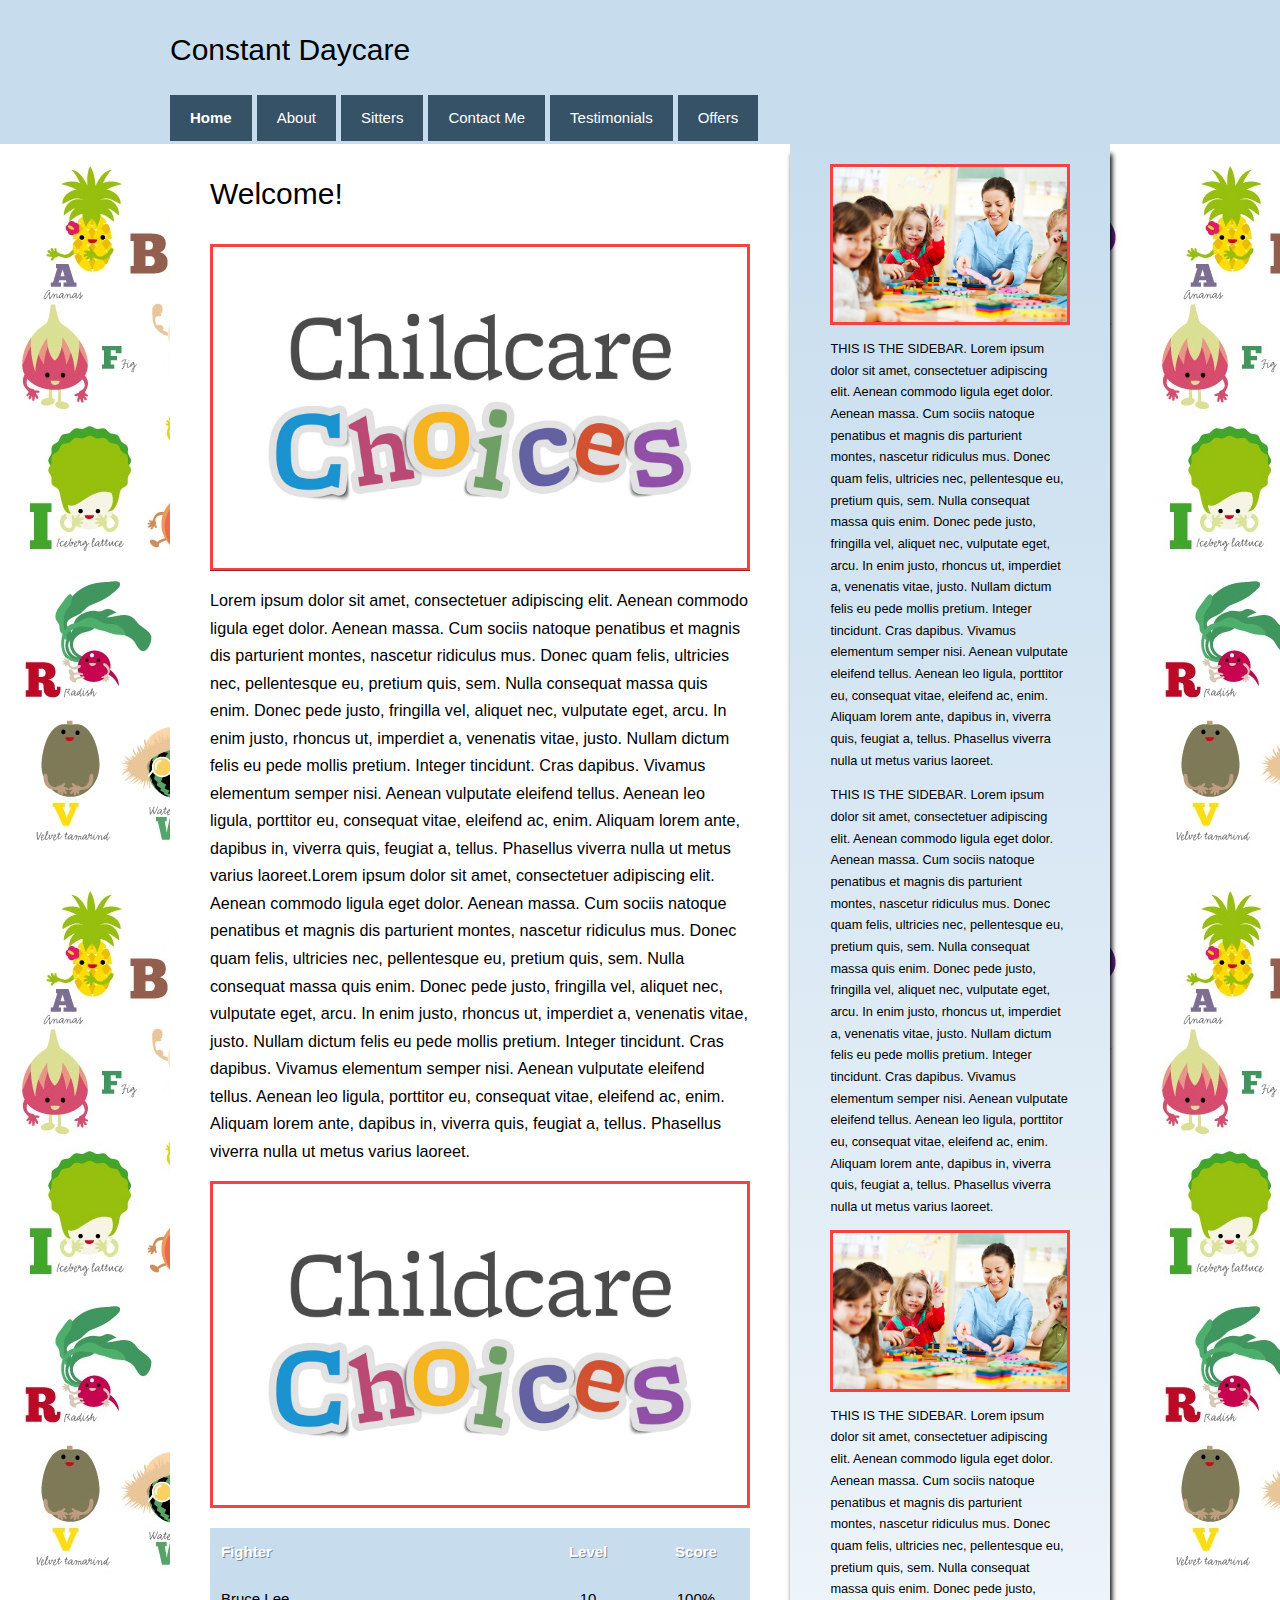
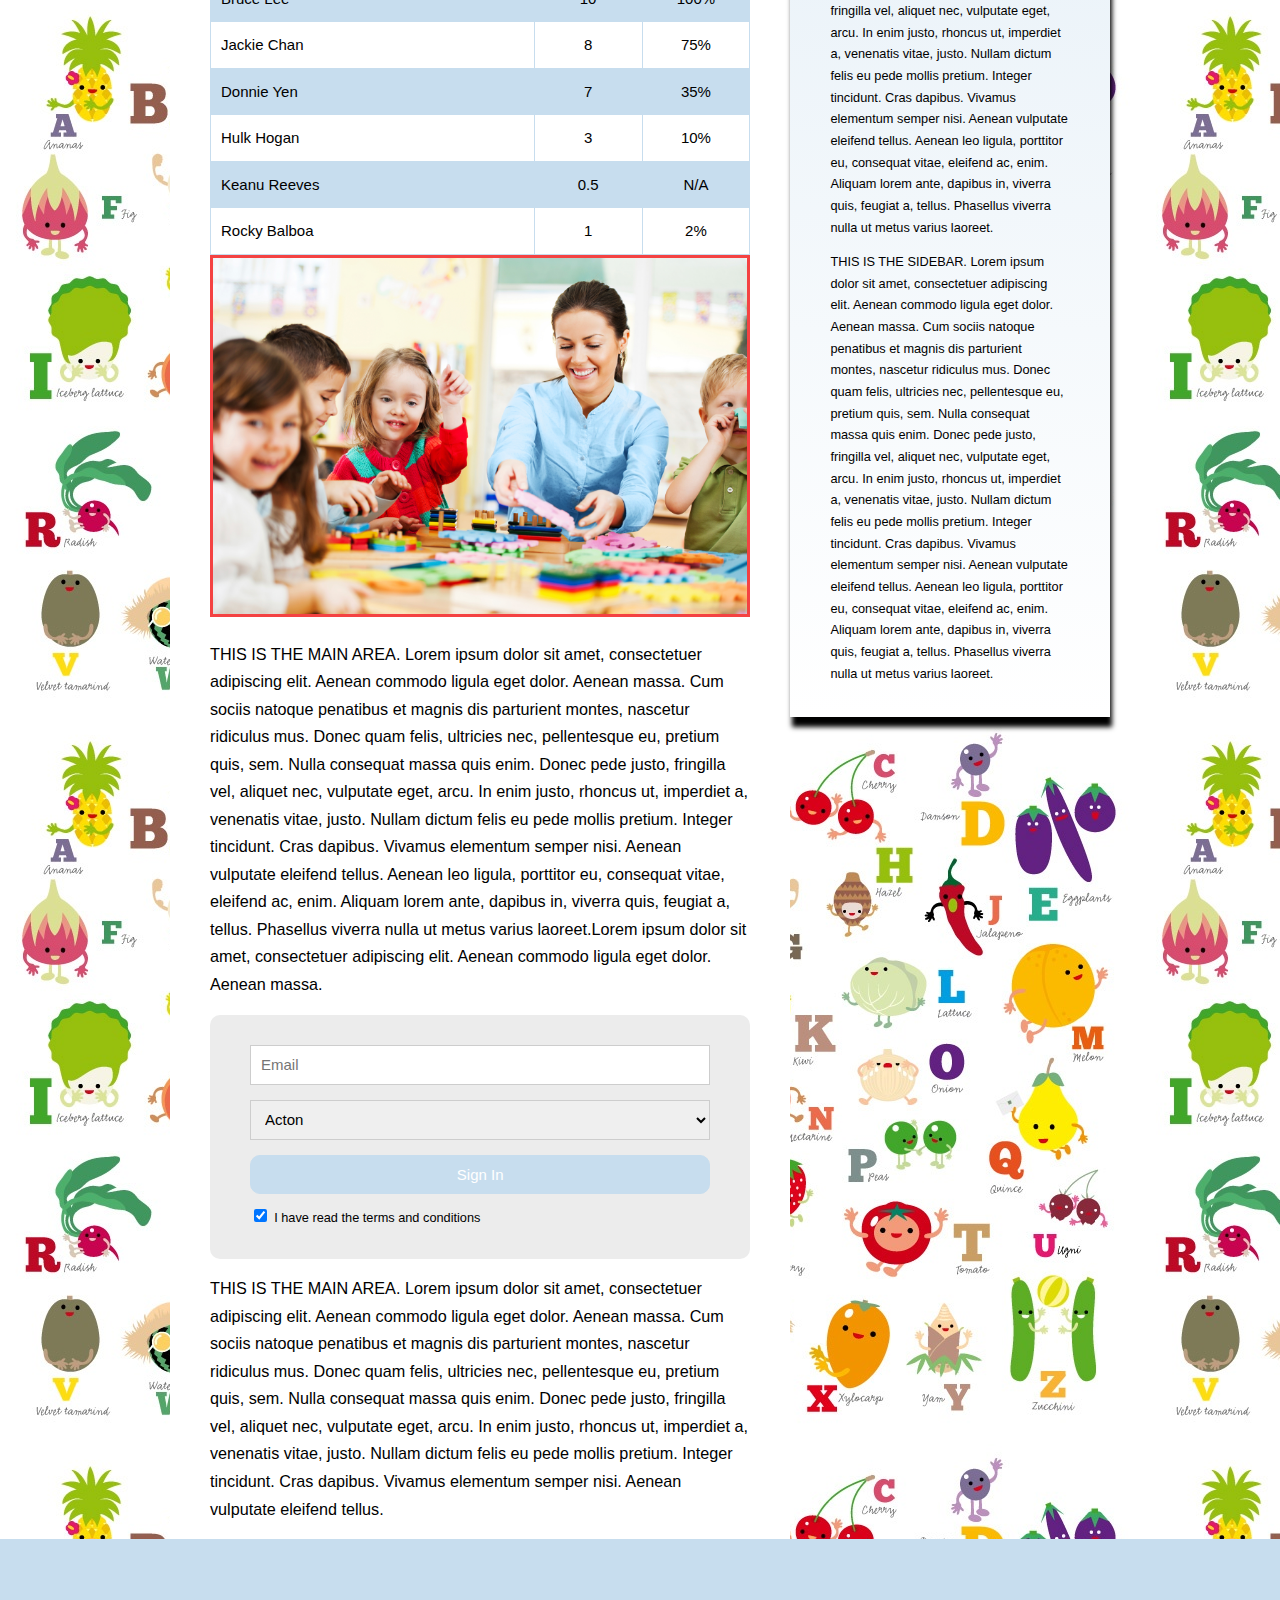
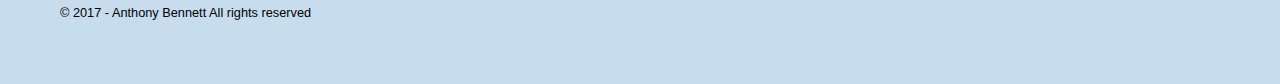
<file: CONSTANT/index.html>
<!DOCTYPE html>
<html>
<head>
	<meta charset="utf-8">
	<title>Constant Daycare</title>
	<meta name="viewport" content="width=device-width, initial-scale=1">
	<link rel="stylesheet" type="text/css" href="style.css">
</head>
<body>
	<header>
		<div class="container">
		    <h1>Constant Daycare</h1>
		    <nav class="site-nav">
		    	<ul class="group">
		    		<li class="active"><a href="index.html">Home</a></li>
		    		<li><a href="about.html">About</a></li>
		    		<li><a href="sitters.html">Sitters</a></li>
		    		<li><a href="contact.html">Contact Me</a></li>
		    		<li><a href="test.html">Testimonials</a></li>
		    		<li><a href="offers.html">Offers</a></li>
		    	</ul>
		    </nav>
		</div>
	</header>
	<div class="content-area group section">
		<div class="container">
				<div class="main-area">
					<h2>Welcome!</h2>
				    <div class="image-banner">
					    <img src="images/childcare3.jpg">
					    <div class="banner-description">
						    <p>This is a test piece of text to put over the image, great fun huh lol. Can't lie about it I am learning alot from this now.</p>
					    </div>
				    </div>
				    <p>Lorem ipsum dolor sit amet, consectetuer adipiscing elit. Aenean commodo ligula eget dolor. Aenean massa. Cum sociis natoque penatibus et magnis dis parturient montes, nascetur ridiculus mus. Donec quam felis, ultricies nec, pellentesque eu, pretium quis, sem. Nulla consequat massa quis enim. Donec pede justo, fringilla vel, aliquet nec, vulputate eget, arcu. In enim justo, rhoncus ut, imperdiet a, venenatis vitae, justo. Nullam dictum felis eu pede mollis pretium. Integer tincidunt. Cras dapibus. Vivamus elementum semper nisi. Aenean vulputate eleifend tellus. Aenean leo ligula, porttitor eu, consequat vitae, eleifend ac, enim. Aliquam lorem ante, dapibus in, viverra quis, feugiat a, tellus. Phasellus viverra nulla ut metus varius laoreet.Lorem ipsum dolor sit amet, consectetuer adipiscing elit. Aenean commodo ligula eget dolor. Aenean massa. Cum sociis natoque penatibus et magnis dis parturient montes, nascetur ridiculus mus. Donec quam felis, ultricies nec, pellentesque eu, pretium quis, sem. Nulla consequat massa quis enim. Donec pede justo, fringilla vel, aliquet nec, vulputate eget, arcu. In enim justo, rhoncus ut, imperdiet a, venenatis vitae, justo. Nullam dictum felis eu pede mollis pretium. Integer tincidunt. Cras dapibus. Vivamus elementum semper nisi. Aenean vulputate eleifend tellus. Aenean leo ligula, porttitor eu, consequat vitae, eleifend ac, enim. Aliquam lorem ante, dapibus in, viverra quis, feugiat a, tellus. Phasellus viverra nulla ut metus varius laoreet.</p>
				    <div class="image-banner">
					    <img src="images/childcare3.jpg">
					    <div class="banner-description">
						    <p>This is a test piece of text to put over the image, great fun huh lol. Can't lie about it I am learning alot from this now.</p>
					    </div>
				    </div>
					<table>
						<thead>
							<tr>
								<th class="col-fighter">Fighter</th>
								<th class="col-level">Level</th>
								<th class="col-score">Score</th>
							</tr>
						</thead>
						<tbody>
							<tr>
								<td>Bruce Lee</td>
								<td>10</td>
								<td>100%</td>
							</tr>
							<tr>
								<td>Jackie Chan</td>
								<td>8</td>
								<td>75%</td>
							</tr>
							<tr>
								<td>Donnie Yen</td>
								<td>7</td>
								<td>35%</td>
							</tr>
							<tr>
								<td>Hulk Hogan</td>
								<td>3</td>
								<td>10%</td>
							</tr>
							<tr>
								<td>Keanu Reeves</td>
								<td>0.5</td>
								<td>N/A</td>
							</tr>
							<tr>
								<td>Rocky Balboa</td>
								<td>1</td>
								<td>2%</td>
							</tr>
						</tbody>
					</table>
			    	<img src="images/childcare1.jpg">
				    <p>THIS IS THE MAIN AREA. Lorem ipsum dolor sit amet, consectetuer adipiscing elit. Aenean commodo ligula eget dolor. Aenean massa. Cum sociis natoque penatibus et magnis dis parturient montes, nascetur ridiculus mus. Donec quam felis, ultricies nec, pellentesque eu, pretium quis, sem. Nulla consequat massa quis enim. Donec pede justo, fringilla vel, aliquet nec, vulputate eget, arcu. In enim justo, rhoncus ut, imperdiet a, venenatis vitae, justo. Nullam dictum felis eu pede mollis pretium. Integer tincidunt. Cras dapibus. Vivamus elementum semper nisi. Aenean vulputate eleifend tellus. Aenean leo ligula, porttitor eu, consequat vitae, eleifend ac, enim. Aliquam lorem ante, dapibus in, viverra quis, feugiat a, tellus. Phasellus viverra nulla ut metus varius laoreet.Lorem ipsum dolor sit amet, consectetuer adipiscing elit. Aenean commodo ligula eget dolor. Aenean massa.</p>
				    <form>
				    	<label for="email" class="hidden-label">Email</label>
				    	<input type="email" name="email" id="email" placeholder="Email">
				    	<select>
				    		<option>Acton</option>
				    		<option>Enfield</option>
				    		<option>Islington</option>
				    		<option>Hackney</option>
				    	</select>
				    	<input type="submit" value="Sign In">
				    	<label>
				    		<input type="checkbox" name="remember" checked="checked" value="yes">
				    		<span class="checkbox-text">I have read the terms and conditions</span>
				    	</label>
				    </form>
				    <p>THIS IS THE MAIN AREA. Lorem ipsum dolor sit amet, consectetuer adipiscing elit. Aenean commodo ligula eget dolor. Aenean massa. Cum sociis natoque penatibus et magnis dis parturient montes, nascetur ridiculus mus. Donec quam felis, ultricies nec, pellentesque eu, pretium quis, sem. Nulla consequat massa quis enim. Donec pede justo, fringilla vel, aliquet nec, vulputate eget, arcu. In enim justo, rhoncus ut, imperdiet a, venenatis vitae, justo. Nullam dictum felis eu pede mollis pretium. Integer tincidunt. Cras dapibus. Vivamus elementum semper nisi. Aenean vulputate eleifend tellus.</p>
				</div>
				<aside class="sidebar">
				    <div class="image-banner">
					    <img src="images/childcare1.jpg">
				    </div>
				    <p>THIS IS THE SIDEBAR. Lorem ipsum dolor sit amet, consectetuer adipiscing elit. Aenean commodo ligula eget dolor. Aenean massa. Cum sociis natoque penatibus et magnis dis parturient montes, nascetur ridiculus mus. Donec quam felis, ultricies nec, pellentesque eu, pretium quis, sem. Nulla consequat massa quis enim. Donec pede justo, fringilla vel, aliquet nec, vulputate eget, arcu. In enim justo, rhoncus ut, imperdiet a, venenatis vitae, justo. Nullam dictum felis eu pede mollis pretium. Integer tincidunt. Cras dapibus. Vivamus elementum semper nisi. Aenean vulputate eleifend tellus. Aenean leo ligula, porttitor eu, consequat vitae, eleifend ac, enim. Aliquam lorem ante, dapibus in, viverra quis, feugiat a, tellus. Phasellus viverra nulla ut metus varius laoreet.</p>
				    <p>THIS IS THE SIDEBAR. Lorem ipsum dolor sit amet, consectetuer adipiscing elit. Aenean commodo ligula eget dolor. Aenean massa. Cum sociis natoque penatibus et magnis dis parturient montes, nascetur ridiculus mus. Donec quam felis, ultricies nec, pellentesque eu, pretium quis, sem. Nulla consequat massa quis enim. Donec pede justo, fringilla vel, aliquet nec, vulputate eget, arcu. In enim justo, rhoncus ut, imperdiet a, venenatis vitae, justo. Nullam dictum felis eu pede mollis pretium. Integer tincidunt. Cras dapibus. Vivamus elementum semper nisi. Aenean vulputate eleifend tellus. Aenean leo ligula, porttitor eu, consequat vitae, eleifend ac, enim. Aliquam lorem ante, dapibus in, viverra quis, feugiat a, tellus. Phasellus viverra nulla ut metus varius laoreet.</p>
				    <div class="image-banner">
					    <img src="images/childcare1.jpg">
				    </div>
				    <p>THIS IS THE SIDEBAR. Lorem ipsum dolor sit amet, consectetuer adipiscing elit. Aenean commodo ligula eget dolor. Aenean massa. Cum sociis natoque penatibus et magnis dis parturient montes, nascetur ridiculus mus. Donec quam felis, ultricies nec, pellentesque eu, pretium quis, sem. Nulla consequat massa quis enim. Donec pede justo, fringilla vel, aliquet nec, vulputate eget, arcu. In enim justo, rhoncus ut, imperdiet a, venenatis vitae, justo. Nullam dictum felis eu pede mollis pretium. Integer tincidunt. Cras dapibus. Vivamus elementum semper nisi. Aenean vulputate eleifend tellus. Aenean leo ligula, porttitor eu, consequat vitae, eleifend ac, enim. Aliquam lorem ante, dapibus in, viverra quis, feugiat a, tellus. Phasellus viverra nulla ut metus varius laoreet.</p>
				    <p>THIS IS THE SIDEBAR. Lorem ipsum dolor sit amet, consectetuer adipiscing elit. Aenean commodo ligula eget dolor. Aenean massa. Cum sociis natoque penatibus et magnis dis parturient montes, nascetur ridiculus mus. Donec quam felis, ultricies nec, pellentesque eu, pretium quis, sem. Nulla consequat massa quis enim. Donec pede justo, fringilla vel, aliquet nec, vulputate eget, arcu. In enim justo, rhoncus ut, imperdiet a, venenatis vitae, justo. Nullam dictum felis eu pede mollis pretium. Integer tincidunt. Cras dapibus. Vivamus elementum semper nisi. Aenean vulputate eleifend tellus. Aenean leo ligula, porttitor eu, consequat vitae, eleifend ac, enim. Aliquam lorem ante, dapibus in, viverra quis, feugiat a, tellus. Phasellus viverra nulla ut metus varius laoreet.</p>
				</aside>
			</div>
		</div>
	</div>
	<footer>
		<!--
		<div class="foot-nav">
	    	<ul>
	    		<li><a href="index.html">Home</a></li>
	    		<li><a href="about.html">About</a></li>
	    		<li><a href="sitters.html">Sitters</a></li>
	    		<li><a href="contact.html">Contact Me</a></li>
	    		<li><a href="test.html">Testimonials</a></li>
	    		<li><a href="offers.html">Offers</a></li>
	    	</ul>
		</div>
		-->
		<p class="highlight">&copy; 2017 - Anthony Bennett All rights reserved</p>	
	</footer>
</body>
</html>
</file>
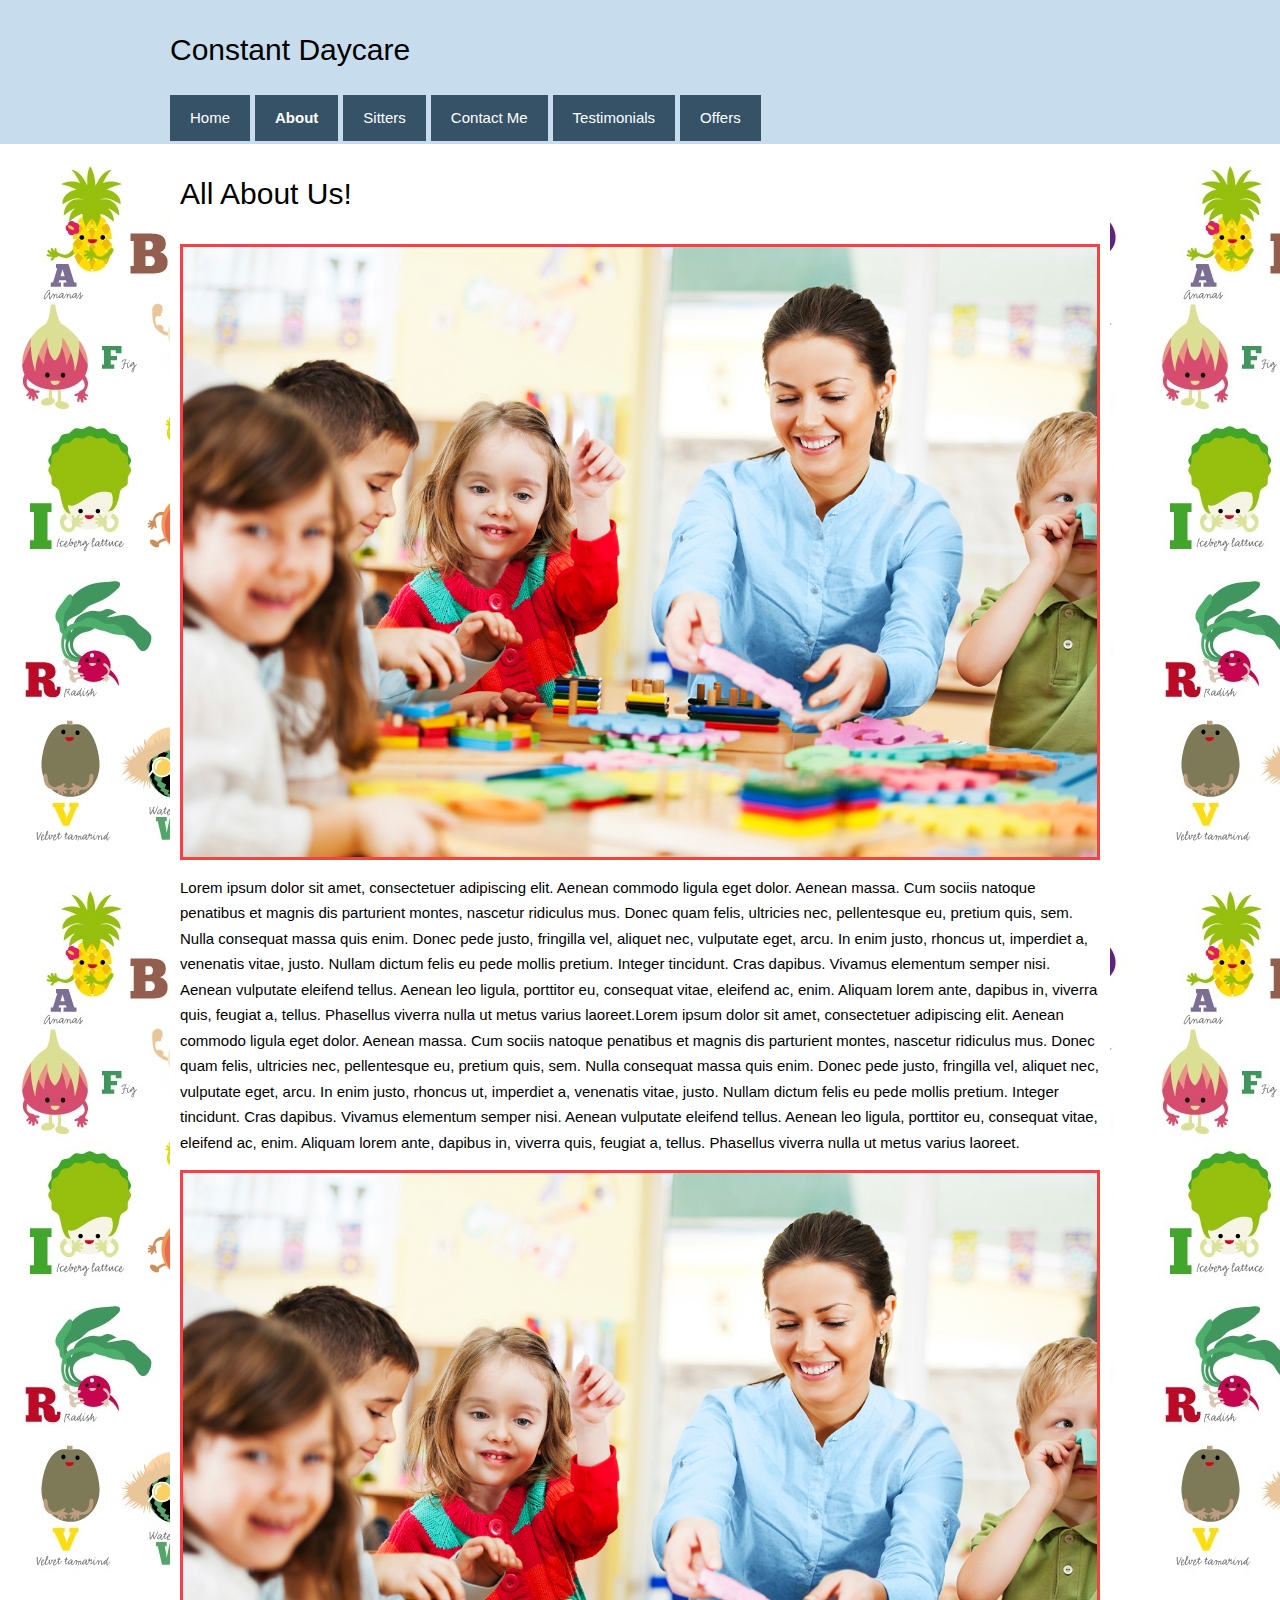
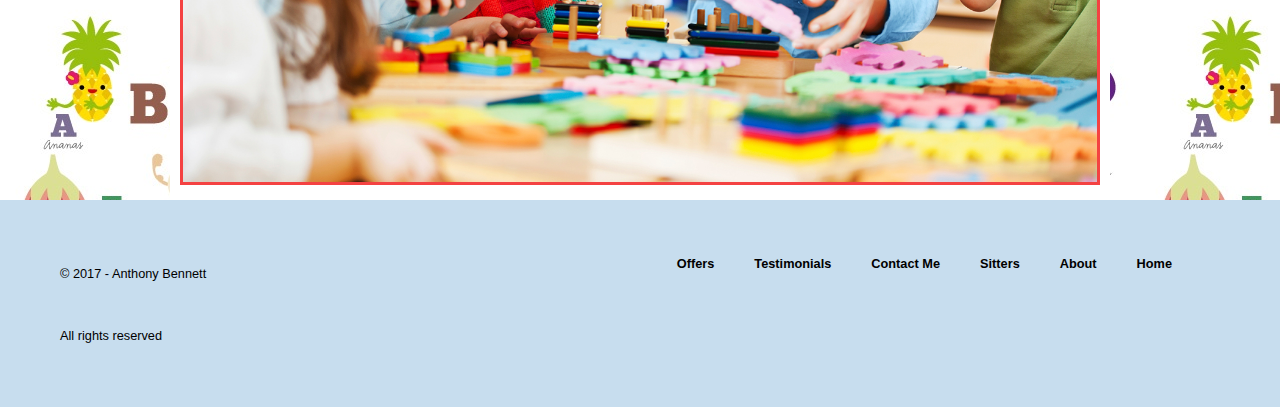
<file: CONSTANT/about.html>
<!DOCTYPE html>
<html>
<head>
	<meta charset="utf-8">
	<title>Constant Daycare</title>
	<meta name="viewport" content="width=device-width, initial-scale=1">
	<link rel="stylesheet" type="text/css" href="style.css">
</head>
<body>
	<header>
		<div class="container">
		    <h1>Constant Daycare</h1>
		    <nav class="site-nav">
		    	<ul class="group">
		    		<li><a href="index.html">Home</a></li>
		    		<li class="active"><a href="about.html">About</a></li>
		    		<li><a href="sitters.html">Sitters</a></li>
		    		<li><a href="contact.html">Contact Me</a></li>
		    		<li><a href="test.html">Testimonials</a></li>
		    		<li><a href="offers.html">Offers</a></li>
		    	</ul>
		    </nav>
		</div>
	</header>
	<div class="content-area group section">
		<div class="container">
				<div class="contact-main-area">
					<h2>All About Us!</h2>
				    <div class="image-banner">
					    <img src="images/childcare1.jpg">
				    </div>
				    <p>Lorem ipsum dolor sit amet, consectetuer adipiscing elit. Aenean commodo ligula eget dolor. Aenean massa. Cum sociis natoque penatibus et magnis dis parturient montes, nascetur ridiculus mus. Donec quam felis, ultricies nec, pellentesque eu, pretium quis, sem. Nulla consequat massa quis enim. Donec pede justo, fringilla vel, aliquet nec, vulputate eget, arcu. In enim justo, rhoncus ut, imperdiet a, venenatis vitae, justo. Nullam dictum felis eu pede mollis pretium. Integer tincidunt. Cras dapibus. Vivamus elementum semper nisi. Aenean vulputate eleifend tellus. Aenean leo ligula, porttitor eu, consequat vitae, eleifend ac, enim. Aliquam lorem ante, dapibus in, viverra quis, feugiat a, tellus. Phasellus viverra nulla ut metus varius laoreet.Lorem ipsum dolor sit amet, consectetuer adipiscing elit. Aenean commodo ligula eget dolor. Aenean massa. Cum sociis natoque penatibus et magnis dis parturient montes, nascetur ridiculus mus. Donec quam felis, ultricies nec, pellentesque eu, pretium quis, sem. Nulla consequat massa quis enim. Donec pede justo, fringilla vel, aliquet nec, vulputate eget, arcu. In enim justo, rhoncus ut, imperdiet a, venenatis vitae, justo. Nullam dictum felis eu pede mollis pretium. Integer tincidunt. Cras dapibus. Vivamus elementum semper nisi. Aenean vulputate eleifend tellus. Aenean leo ligula, porttitor eu, consequat vitae, eleifend ac, enim. Aliquam lorem ante, dapibus in, viverra quis, feugiat a, tellus. Phasellus viverra nulla ut metus varius laoreet.</p>
				    <div class="image-banner">
					    <img src="images/childcare1.jpg">
				    </div>
				    <p></p>
			</div>
		</div>
	</div>
	<footer>
	    	<ul>
	    		<li><a href="index.html">Home</a></li>
	    		<li><a href="">About</a></li>
	    		<li><a href="sitters.html">Sitters</a></li>
	    		<li><a href="">Contact Me</a></li>
	    		<li><a href="">Testimonials</a></li>
	    		<li><a href="">Offers</a></li>
	    	</ul>
		<p>&copy; 2017 - Anthony Bennett</p>
		<p class="highlight">All rights reserved</p>
	</footer>
</body>
</html>
</file>
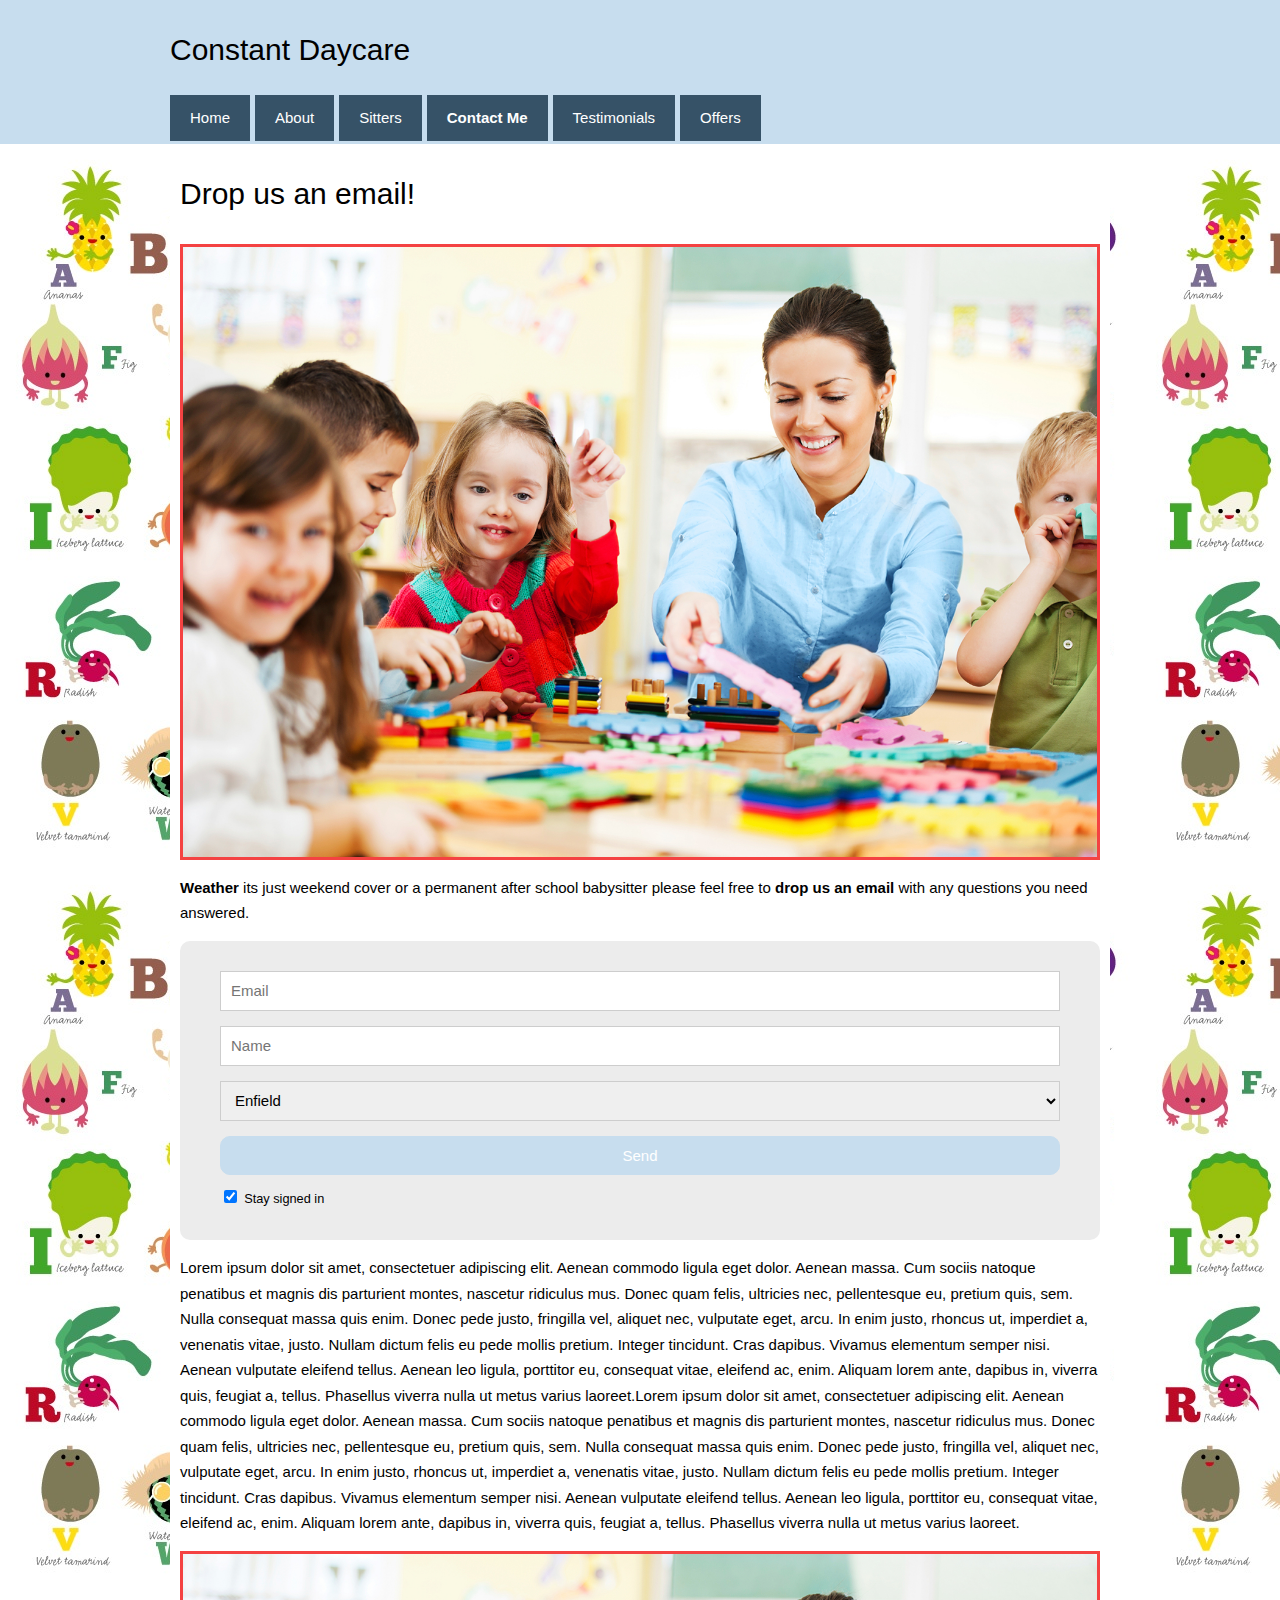
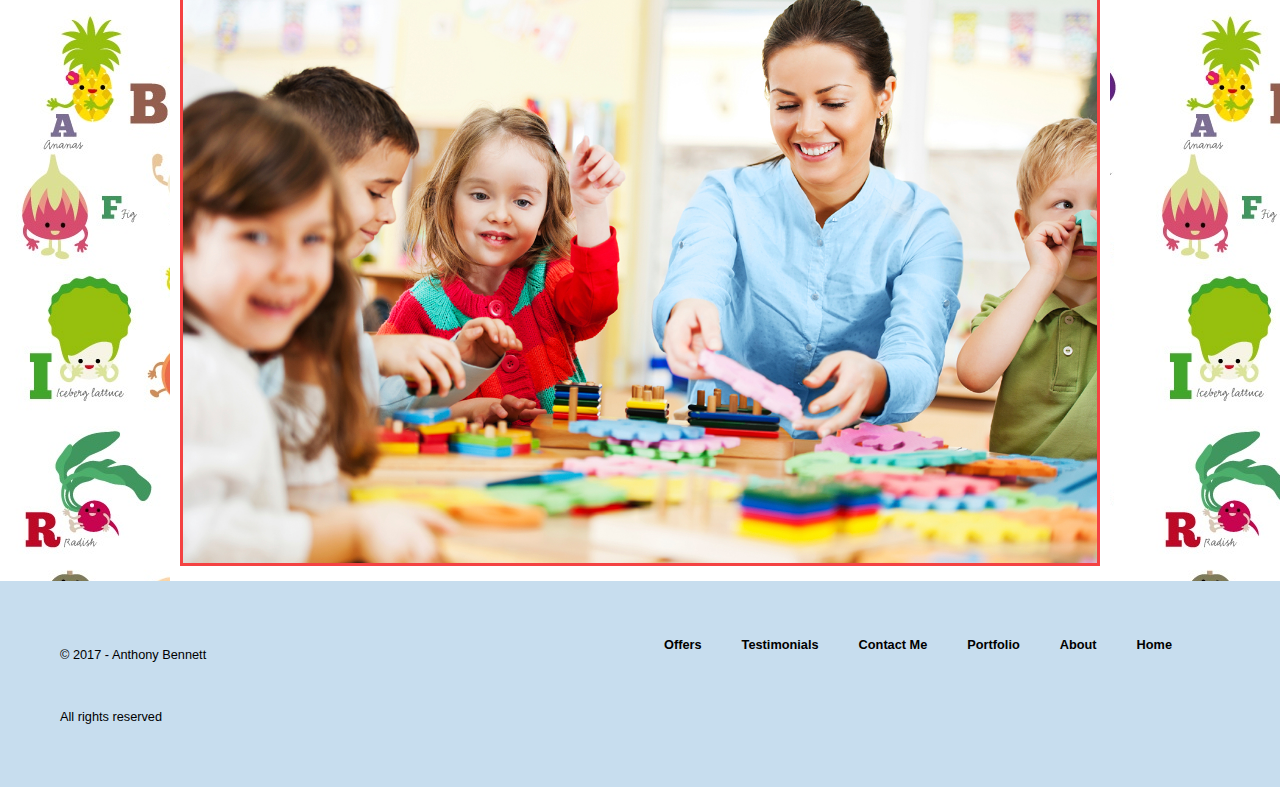
<file: CONSTANT/contact.html>
<!DOCTYPE html>
<html>
<head>
	<meta charset="utf-8">
	<title>Constant Daycare</title>
	<meta name="viewport" content="width=device-width, initial-scale=1">
	<link rel="stylesheet" type="text/css" href="style.css">
</head>
<body>
	<header>
		<div class="container">
		    <h1>Constant Daycare</h1>
		    <nav class="site-nav">
		    	<ul class="group">
		    		<li><a href="index.html">Home</a></li>
		    		<li><a href="about.html">About</a></li>
		    		<li><a href="sitters.html">Sitters</a></li>
		    		<li class="active"><a href="contact.html">Contact Me</a></li>
		    		<li><a href="test.html">Testimonials</a></li>
		    		<li><a href="offers.html">Offers</a></li>
		    	</ul>
		    </nav>
		</div>
	</header>
	<div class="content-area group section">
		<div class="container">
				<div class="contact-main-area">
					<h2>Drop us an email!</h2>
				    <div class="image-banner">
					    <img src="images/childcare1.jpg">
				    </div>
				    <p><strong>Weather</strong> its just weekend cover or a permanent after school babysitter please feel free to <strong>drop us an email</strong> with any questions you need answered.</p>
				    <form>
				    	<label for="email" class="hidden-label">Email</label>
				    	<input type="email" name="email" id="email" placeholder="Email">
				    	<label for="Name" class="hidden-label">Name</label>
				    	<input type="Name" name="Name" id="Name" placeholder="Name">
				    	<select>
				    		<option>Enfield</option>
				    		<option>Tottenham</option>
				    		<option>Islington</option>
				    		<option>Hackney</option>
				    	</select>
				    	<input type="submit" value="Send">
				    	<label>
				    		<input type="checkbox" name="remember" checked="checked" value="yes">
				    		<span class="checkbox-text">Stay signed in</span>
				    	</label>
				    </form>
				    <p>Lorem ipsum dolor sit amet, consectetuer adipiscing elit. Aenean commodo ligula eget dolor. Aenean massa. Cum sociis natoque penatibus et magnis dis parturient montes, nascetur ridiculus mus. Donec quam felis, ultricies nec, pellentesque eu, pretium quis, sem. Nulla consequat massa quis enim. Donec pede justo, fringilla vel, aliquet nec, vulputate eget, arcu. In enim justo, rhoncus ut, imperdiet a, venenatis vitae, justo. Nullam dictum felis eu pede mollis pretium. Integer tincidunt. Cras dapibus. Vivamus elementum semper nisi. Aenean vulputate eleifend tellus. Aenean leo ligula, porttitor eu, consequat vitae, eleifend ac, enim. Aliquam lorem ante, dapibus in, viverra quis, feugiat a, tellus. Phasellus viverra nulla ut metus varius laoreet.Lorem ipsum dolor sit amet, consectetuer adipiscing elit. Aenean commodo ligula eget dolor. Aenean massa. Cum sociis natoque penatibus et magnis dis parturient montes, nascetur ridiculus mus. Donec quam felis, ultricies nec, pellentesque eu, pretium quis, sem. Nulla consequat massa quis enim. Donec pede justo, fringilla vel, aliquet nec, vulputate eget, arcu. In enim justo, rhoncus ut, imperdiet a, venenatis vitae, justo. Nullam dictum felis eu pede mollis pretium. Integer tincidunt. Cras dapibus. Vivamus elementum semper nisi. Aenean vulputate eleifend tellus. Aenean leo ligula, porttitor eu, consequat vitae, eleifend ac, enim. Aliquam lorem ante, dapibus in, viverra quis, feugiat a, tellus. Phasellus viverra nulla ut metus varius laoreet.</p>
				    <div class="image-banner">
					    <img src="images/childcare1.jpg">
				    </div>
				    <p></p>
			</div>
		</div>
	</div>
	<footer>
	    	<ul>
	    		<li><a href="index.html">Home</a></li>
	    		<li><a href="">About</a></li>
	    		<li><a href="sitters.html">Portfolio</a></li>
	    		<li><a href="">Contact Me</a></li>
	    		<li><a href="">Testimonials</a></li>
	    		<li><a href="">Offers</a></li>
	    	</ul>
		<p>&copy; 2017 - Anthony Bennett</p>
		<p class="highlight">All rights reserved</p>
	</footer>
</body>
</html>
</file>
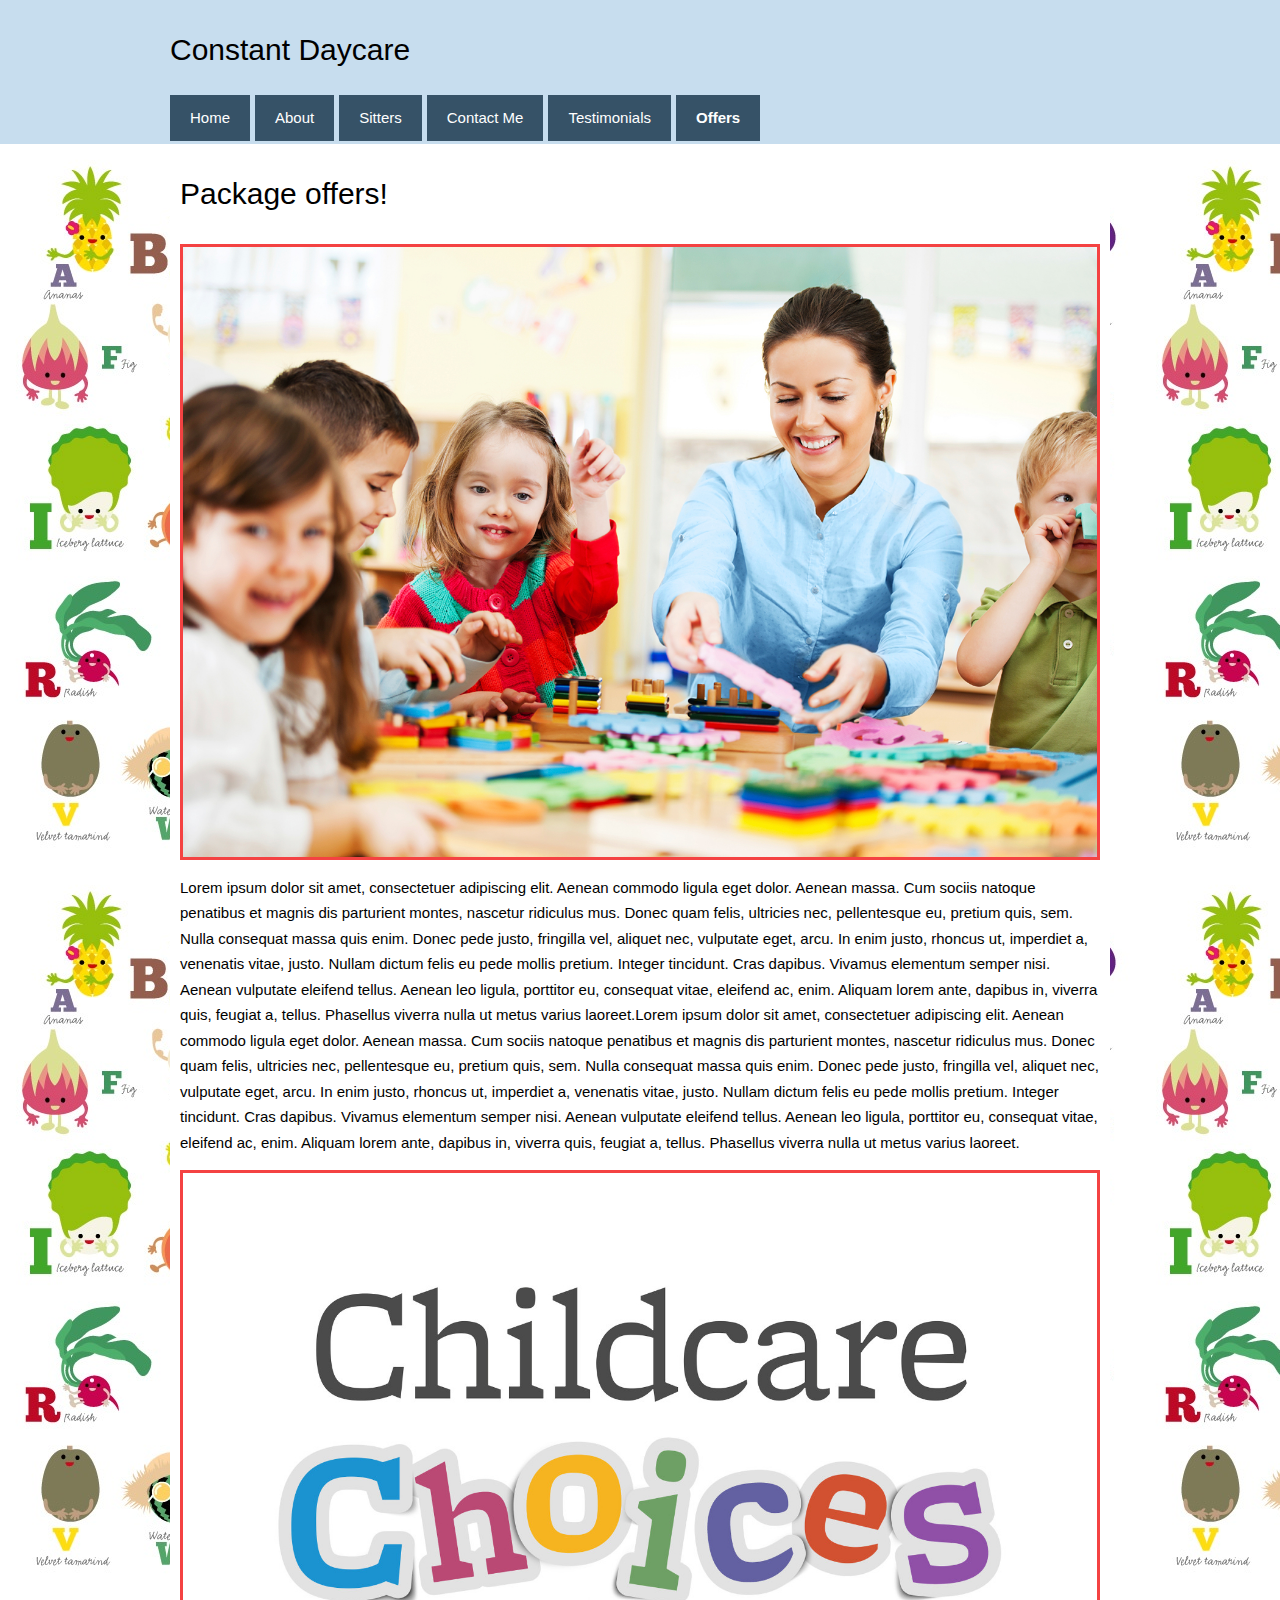
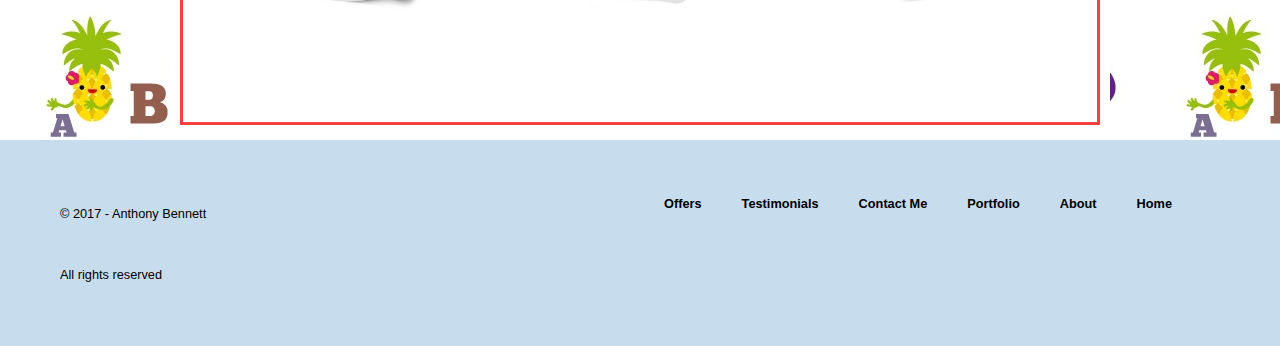
<file: CONSTANT/offers.html>
<!DOCTYPE html>
<html>
<head>
	<meta charset="utf-8">
	<title>Constant Daycare</title>
	<meta name="viewport" content="width=device-width, initial-scale=1">
	<link rel="stylesheet" type="text/css" href="style.css">
</head>
<body>
	<header>
		<div class="container">
		    <h1>Constant Daycare</h1>
		    <nav class="site-nav">
		    	<ul class="group">
		    		<li><a href="index.html">Home</a></li>
		    		<li><a href="about.html">About</a></li>
		    		<li><a href="sitters.html">Sitters</a></li>
		    		<li><a href="contact.html">Contact Me</a></li>
		    		<li><a href="test.html">Testimonials</a></li>
		    		<li class="active"><a href="offers.html">Offers</a></li>
		    	</ul>
		    </nav>
		</div>
	</header>
	<div class="content-area group section">
		<div class="container">
			<div class="contact-main-area">
				<h2>Package offers!</h2>
			    <div class="image-banner">
				    <img src="images/childcare1.jpg">
			    </div>
			    <p>Lorem ipsum dolor sit amet, consectetuer adipiscing elit. Aenean commodo ligula eget dolor. Aenean massa. Cum sociis natoque penatibus et magnis dis parturient montes, nascetur ridiculus mus. Donec quam felis, ultricies nec, pellentesque eu, pretium quis, sem. Nulla consequat massa quis enim. Donec pede justo, fringilla vel, aliquet nec, vulputate eget, arcu. In enim justo, rhoncus ut, imperdiet a, venenatis vitae, justo. Nullam dictum felis eu pede mollis pretium. Integer tincidunt. Cras dapibus. Vivamus elementum semper nisi. Aenean vulputate eleifend tellus. Aenean leo ligula, porttitor eu, consequat vitae, eleifend ac, enim. Aliquam lorem ante, dapibus in, viverra quis, feugiat a, tellus. Phasellus viverra nulla ut metus varius laoreet.Lorem ipsum dolor sit amet, consectetuer adipiscing elit. Aenean commodo ligula eget dolor. Aenean massa. Cum sociis natoque penatibus et magnis dis parturient montes, nascetur ridiculus mus. Donec quam felis, ultricies nec, pellentesque eu, pretium quis, sem. Nulla consequat massa quis enim. Donec pede justo, fringilla vel, aliquet nec, vulputate eget, arcu. In enim justo, rhoncus ut, imperdiet a, venenatis vitae, justo. Nullam dictum felis eu pede mollis pretium. Integer tincidunt. Cras dapibus. Vivamus elementum semper nisi. Aenean vulputate eleifend tellus. Aenean leo ligula, porttitor eu, consequat vitae, eleifend ac, enim. Aliquam lorem ante, dapibus in, viverra quis, feugiat a, tellus. Phasellus viverra nulla ut metus varius laoreet.</p>
			    <div class="image-banner">
				    <img src="images/childcare3.jpg">
			    </div>
			    <p></p>
			</div>
		</div>
	</div>
	<footer>
    	<ul>
    		<li><a href="index.html">Home</a></li>
    		<li><a href="about.html">About</a></li>
    		<li><a href="sitters.html">Portfolio</a></li>
    		<li><a href="contact.html">Contact Me</a></li>
    		<li><a href="test.html">Testimonials</a></li>
    		<li><a href="offers.html">Offers</a></li>
    	</ul>
		<p>&copy; 2017 - Anthony Bennett</p>
		<p class="highlight">All rights reserved</p>
	</footer>
</body>
</html>
</file>
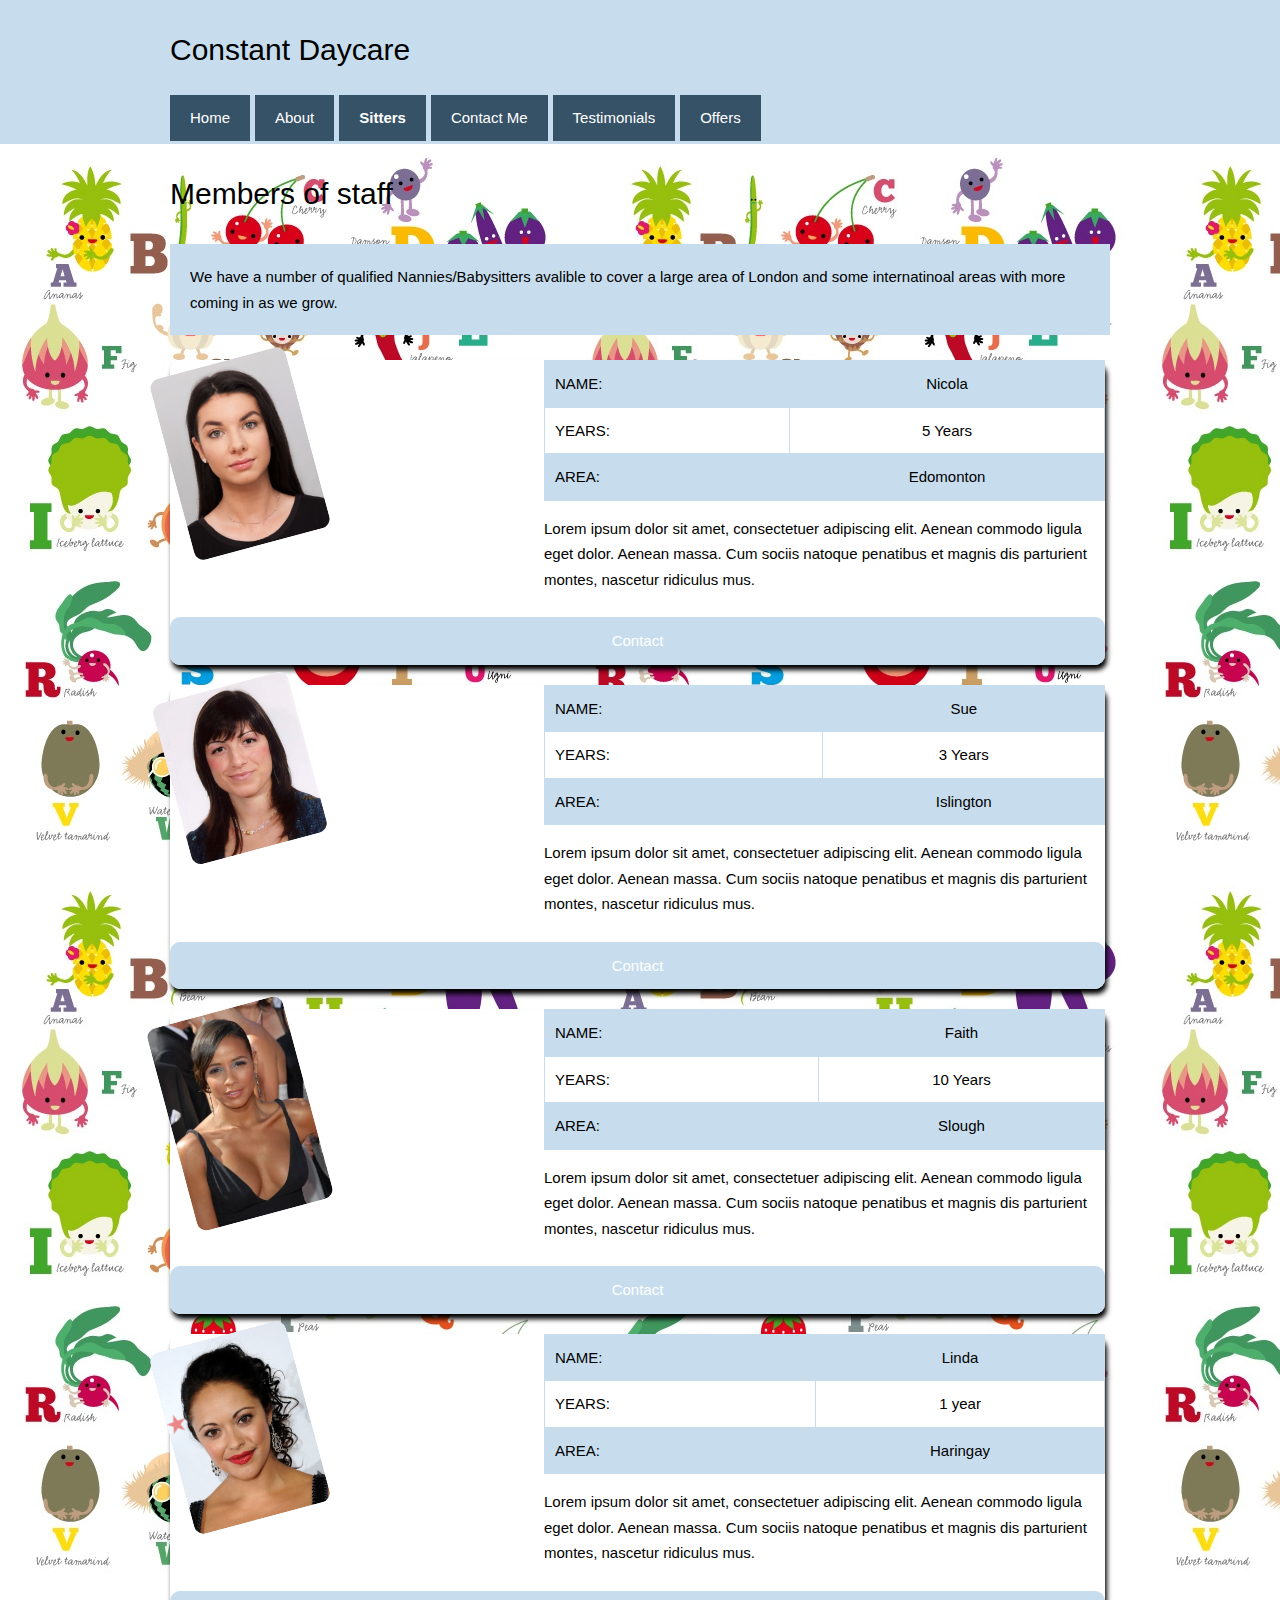
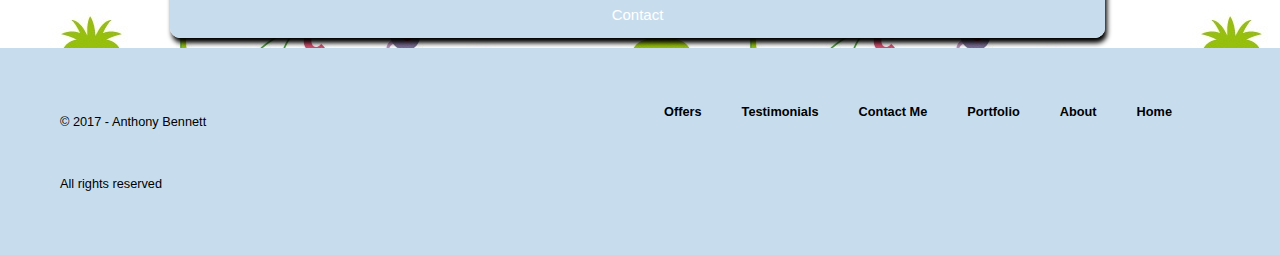
<file: CONSTANT/sitters.html>
<!DOCTYPE html>
<html>
<head>
	<meta charset="utf-8">
	<title>Constant Daycare</title>
	<meta name="viewport" content="width=device-width, initial-scale=1">
	<link rel="stylesheet" type="text/css" href="style.css">
</head>
<body>
	<header>
		<div class="container">
		    <h1>Constant Daycare</h1>
		    <nav class="site-nav">
		    	<ul class="group">
		    		<li><a href="index.html">Home</a></li>
		    		<li><a href="about.html">About</a></li>
		    		<li class="active"><a href="sitters.html">Sitters</a></li>
		    		<li><a href="contact.html">Contact Me</a></li>
		    		<li><a href="test.html">Testimonials</a></li>
		    		<li><a href="offers.html">Offers</a></li>
		    	</ul>
		    </nav>
		</div>
	</header>
	<div class="content-area group section">
		<div class="container">
		    <h2>Members of staff</h2>
		    <p class="header">We have a number of qualified Nannies/Babysitters avalible to cover a large area of London and some internatinoal areas with more coming in as we grow.</p>
			<div class="port">
			    <img class="profile-img" src="images/amy.jpg">
			    <table class="profile-table">
			    	<tr>
						<td>NAME:</td>
						<td>Nicola</td>
					</tr>
			    	<tr>
						<td>YEARS:</td>
						<td>5 Years</td>
					</tr>
			    	<tr>
						<td>AREA:</td>
						<td>Edomonton</td>
					</tr>
			    </table>
			    <p>Lorem ipsum dolor sit amet, consectetuer adipiscing elit. Aenean commodo ligula eget dolor. Aenean massa. Cum sociis natoque penatibus et magnis dis parturient montes, nascetur ridiculus mus.</p>
			    <div class="email">
			    	<a style="width: 100%; height: 100%;" href="contact.html">Contact</a>
			    </div>
			</div>
			<div class="port">
			    <img class="profile-img" src="images/sue.jpg">
			    <table class="profile-table">
			    	<tr>
						<td>NAME:</td>
						<td>Sue</td>
					</tr>
			    	<tr>
						<td>YEARS:</td>
						<td>3 Years</td>
					</tr>
			    	<tr>
						<td>AREA:</td>
						<td>Islington</td>
					</tr>
			    </table>
			    <p>Lorem ipsum dolor sit amet, consectetuer adipiscing elit. Aenean commodo ligula eget dolor. Aenean massa. Cum sociis natoque penatibus et magnis dis parturient montes, nascetur ridiculus mus.</p>
			    <div class="email">
			    	<a style="width: 100%; height: 100%;" href="contact.html">Contact</a>
			    </div>
			</div>
			<div class="port">
			    <img class="profile-img" src="images/hope.jpg">
			    <table class="profile-table">
			    	<tr>
						<td>NAME:</td>
						<td>Faith</td>
					</tr>
			    	<tr>
						<td>YEARS:</td>
						<td>10 Years</td>
					</tr>
			    	<tr>
						<td>AREA:</td>
						<td>Slough</td>
					</tr>
			    </table>
			    <p>Lorem ipsum dolor sit amet, consectetuer adipiscing elit. Aenean commodo ligula eget dolor. Aenean massa. Cum sociis natoque penatibus et magnis dis parturient montes, nascetur ridiculus mus.</p>
			    <div class="email">
			    	<a style="width: 100%; height: 100%;" href="contact.html">Contact</a>
			    </div>
			</div>
			<div class="port">
			    <img class="profile-img" src="images/lin.jpg">
			    <table class="profile-table">
			    	<tr>
						<td>NAME:</td>
						<td>Linda</td>
					</tr>
			    	<tr>
						<td>YEARS:</td>
						<td>1 year</td>
					</tr>
			    	<tr>
						<td>AREA:</td>
						<td>Haringay</td>
					</tr>
			    </table>
			    <p>Lorem ipsum dolor sit amet, consectetuer adipiscing elit. Aenean commodo ligula eget dolor. Aenean massa. Cum sociis natoque penatibus et magnis dis parturient montes, nascetur ridiculus mus.</p>
			    <div class="email">
			    	<a style="width: 100%; height: 100%;" href="contact.html">Contact</a>
			    </div>
			</div>
		</div>
	</div>
	<footer>
    	<ul>
    		<li><a href="index.html">Home</a></li>
    		<li><a href="about.html">About</a></li>
    		<li><a href="sitters.html">Portfolio</a></li>
    		<li><a href="contact.html">Contact Me</a></li>
    		<li><a href="test.html">Testimonials</a></li>
    		<li><a href="offers.html">Offers</a></li>
    	</ul>
		<p>&copy; 2017 - Anthony Bennett</p>
		<p class="highlight">All rights reserved</p>
	</footer>
</body>
</html>
</file>
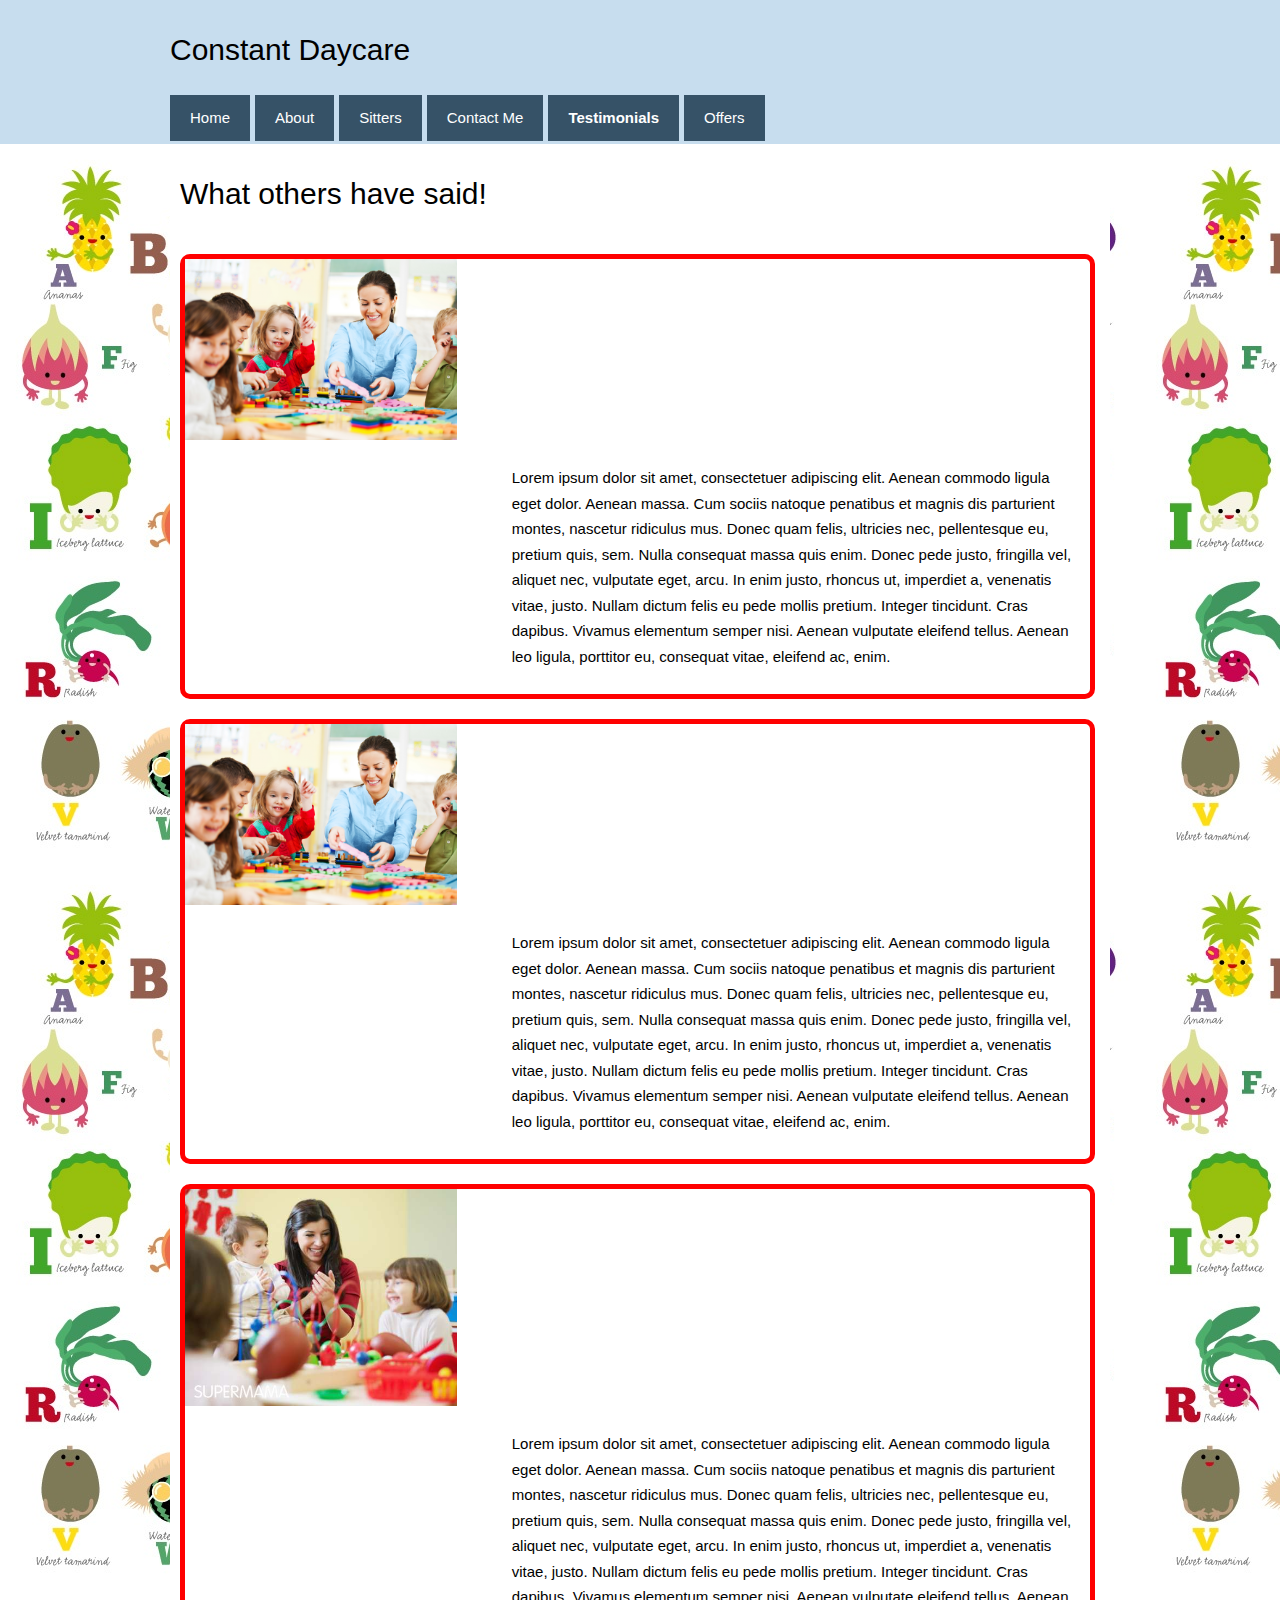
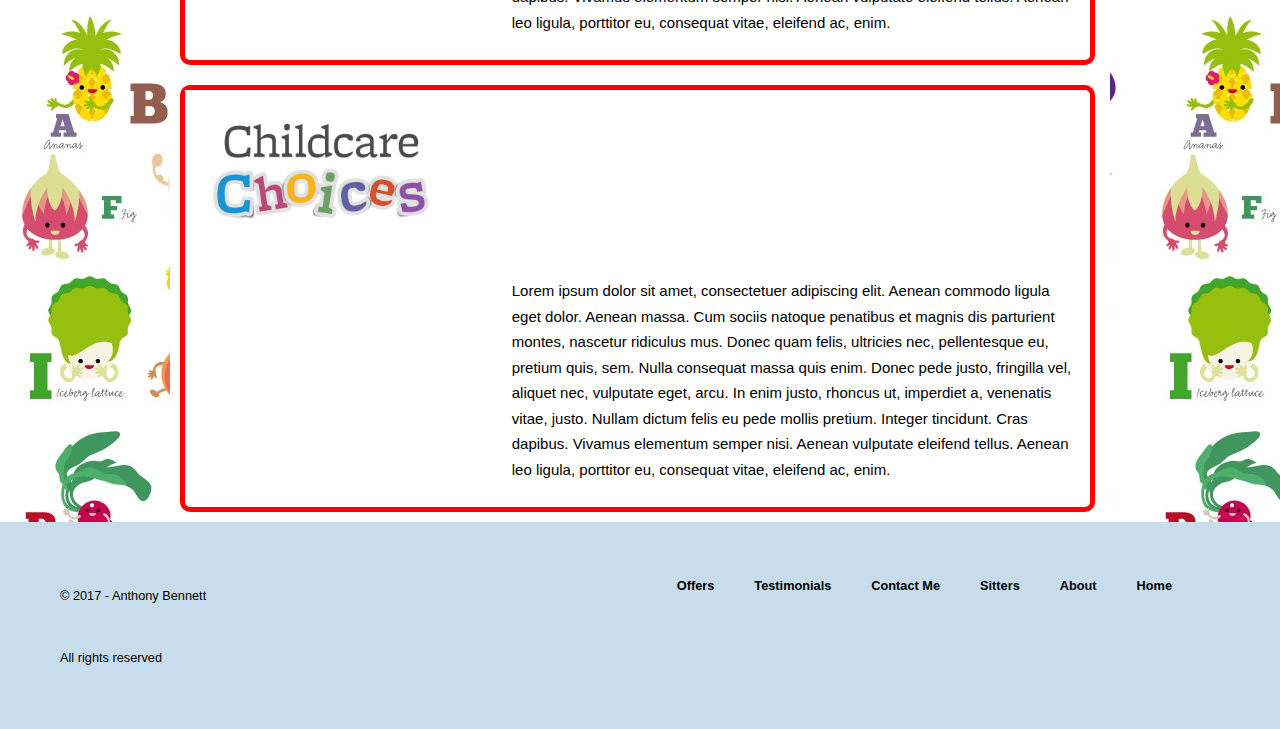
<file: CONSTANT/test.html>
<!DOCTYPE html>
<html>
<head>
	<meta charset="utf-8">
	<title>Constant Daycare</title>
	<meta name="viewport" content="width=device-width, initial-scale=1">
	<link rel="stylesheet" type="text/css" href="style.css">
</head>
<body>
	<header>
		<div class="container">
		    <h1>Constant Daycare</h1>
		    <nav class="site-nav">
		    	<ul class="group">
		    		<li><a href="index.html">Home</a></li>
		    		<li><a href="about.html">About</a></li>
		    		<li><a href="sitters">Sitters</a></li>
		    		<li><a href="contact.html">Contact Me</a></li>
		    		<li class="active"><a href="test.html">Testimonials</a></li>
		    		<li><a href="offers.html">Offers</a></li>
		    	</ul>
		    </nav>
		</div>
	</header>
	<div class="content-area group section">
		<div class="container">
				<div class="contact-main-area">
					<h2>What others have said!</h2>
			  <div class="test-1">
			    <div class="image-banner">
				    <img src="images/childcare1.jpg">
			    </div>
			    <p>Lorem ipsum dolor sit amet, consectetuer adipiscing elit. Aenean commodo ligula eget dolor. Aenean massa. Cum sociis natoque penatibus et magnis dis parturient montes, nascetur ridiculus mus. Donec quam felis, ultricies nec, pellentesque eu, pretium quis, sem. Nulla consequat massa quis enim. Donec pede justo, fringilla vel, aliquet nec, vulputate eget, arcu. In enim justo, rhoncus ut, imperdiet a, venenatis vitae, justo. Nullam dictum felis eu pede mollis pretium. Integer tincidunt. Cras dapibus. Vivamus elementum semper nisi. Aenean vulputate eleifend tellus. Aenean leo ligula, porttitor eu, consequat vitae, eleifend ac, enim. </p>
			  </div>
			  <div class="test-1">
			    <div class="image-banner">
				    <img src="images/childcare1.jpg">
			    </div>
			    <p>Lorem ipsum dolor sit amet, consectetuer adipiscing elit. Aenean commodo ligula eget dolor. Aenean massa. Cum sociis natoque penatibus et magnis dis parturient montes, nascetur ridiculus mus. Donec quam felis, ultricies nec, pellentesque eu, pretium quis, sem. Nulla consequat massa quis enim. Donec pede justo, fringilla vel, aliquet nec, vulputate eget, arcu. In enim justo, rhoncus ut, imperdiet a, venenatis vitae, justo. Nullam dictum felis eu pede mollis pretium. Integer tincidunt. Cras dapibus. Vivamus elementum semper nisi. Aenean vulputate eleifend tellus. Aenean leo ligula, porttitor eu, consequat vitae, eleifend ac, enim. </p>
			  </div>
			  <div class="test-1">
			    <div class="image-banner">
				    <img src="images/childcare2.jpg">
			    </div>
			    <p>Lorem ipsum dolor sit amet, consectetuer adipiscing elit. Aenean commodo ligula eget dolor. Aenean massa. Cum sociis natoque penatibus et magnis dis parturient montes, nascetur ridiculus mus. Donec quam felis, ultricies nec, pellentesque eu, pretium quis, sem. Nulla consequat massa quis enim. Donec pede justo, fringilla vel, aliquet nec, vulputate eget, arcu. In enim justo, rhoncus ut, imperdiet a, venenatis vitae, justo. Nullam dictum felis eu pede mollis pretium. Integer tincidunt. Cras dapibus. Vivamus elementum semper nisi. Aenean vulputate eleifend tellus. Aenean leo ligula, porttitor eu, consequat vitae, eleifend ac, enim. </p>
			  </div>
			  <div class="test-1">
			    <div class="image-banner">
				    <img src="images/childcare3.jpg">
			    </div>
			    <p>Lorem ipsum dolor sit amet, consectetuer adipiscing elit. Aenean commodo ligula eget dolor. Aenean massa. Cum sociis natoque penatibus et magnis dis parturient montes, nascetur ridiculus mus. Donec quam felis, ultricies nec, pellentesque eu, pretium quis, sem. Nulla consequat massa quis enim. Donec pede justo, fringilla vel, aliquet nec, vulputate eget, arcu. In enim justo, rhoncus ut, imperdiet a, venenatis vitae, justo. Nullam dictum felis eu pede mollis pretium. Integer tincidunt. Cras dapibus. Vivamus elementum semper nisi. Aenean vulputate eleifend tellus. Aenean leo ligula, porttitor eu, consequat vitae, eleifend ac, enim. </p>
			  </div>
			<p></p>
			</div>
		</div>
	</div>
	<footer>
	    	<ul>
	    		<li><a href="index.html">Home</a></li>
	    		<li><a href="">About</a></li>
	    		<li><a href="sitters.html">Sitters</a></li>
	    		<li><a href="">Contact Me</a></li>
	    		<li><a href="">Testimonials</a></li>
	    		<li><a href="">Offers</a></li>
	    	</ul>
		<p>&copy; 2017 - Anthony Bennett</p>
		<p class="highlight">All rights reserved</p>
	</footer>
</body>
</html>
</file>
<file: CONSTANT/style.css>
/**********************
site nav
************************/
.site-nav {
	margin-top: 20px;
}

.site-nav ul {
	margin: 0;
	padding: 0;
	list-style: none;
}

.site-nav li {
	list-style: none;
	float: left;
	margin-right: 5px;
}

.site-nav a {
	display: block;
	color: #FFF;
	padding: 10px 20px;
	background-color: #365267;
	transition-property: color, background-color;
	transition-duration: 2s;
	text-decoration: none;
}
.active {
    a {
      font-weight: bold;
      color: #ffffff;
      background: darken(#FF0040, 20%);
    }
  }
.site-nav a:hover {
	background-color: #c7ddee;
	transition-property: color;
	transition-duration: 2s;
}
.site-header {
  background: #c7ddee;
  color: white;
  display: flex;
  align-items: center;
  padding-bottom: 10px;
}

.logo {
  text-decoration: none;
  color: white;
  font-size: 1.5rem;
  text-transform: uppercase;
  letter-spacing: 3px;
  margin-left: 10px;
  margin-right: 10px;
}
/**********************
end site nav
************************/
.box-a {
	background-color: #c7ddee;
	padding: 20px 20px 0 20px;
	border: 2px solid #c7ddee;
	margin-bottom: 30px;
	box-shadow: 2px 10px 5px #000;
	border-radius: 10px;
}
/**********************
@MEDIA SIZES
************************/
@media screen and (max-width: 767px) {
	.box-a {
		margin-bottom: 15px;
	}
	.banner-description {
		display: none;
	}
	.site-header {
		flex-wrap: wrap;
		flex-direction: column;
	}
	.site-nav {
		width: 100%;
		}
	.logo {
		padding-top: 10px;
		padding-bottom: 10px;
		position: relative;
		margin-left: auto;
		margin-right: auto;
		text-align: center;
	}
}
@media screen and  (max-width: 700px) {
	.site-nav li {
		width: 33.332%;
		margin-right: 0;
	}
	.banner-description {
		display: none;
	}
	.site-nav a {
		padding: 15px 0;
		margin-right: 5px;
		margin-bottom: 5px;
		border: 3px solid #c7ddee;
		text-align: center;
	}
}	
@media screen and  (max-width: 480px) {
	.site-nav li {
		width: 50%;
		margin-right: 0;
	}
	.site-nav a {
		padding: 15px 0;
		margin-right: 5px;
		margin-bottom: 5px;
		border: 3px solid #c7ddee;
		text-align: center;
	}
	.banner-description {
		display: none;
	}
	.sidebar {
		box-shadow: none;
	}
}	
/**********************
Visual body
************************/
html {
	background-color: #c7ddee;
	line-height: 1.7;
}
body {
	font-family:  'Open Sans', Sans-serif;
	font-size: 15px;
	margin: 0;
	padding: 0;
	background-color: #f4f4e8;
	background-image: url(images/hands.jpeg);
	background-size: contain;
}
/**********************
Fonts
************************/
.main-area h2 {
	font-size: 200%;
	font-weight: normal;
}
.main-area p {
	font-size: 108%;
}
.section {
	padding-left: 40px;
	padding-right: 40px;
}
img {
	max-width: 100%;
	height: auto;
	border: 3px solid #f44242;
	box-sizing: border-box;
	overflow: hidden;
}
img:hover {
	transform: scale(1.5);
	-webkit-transition: 2s ease-in-out;
    -moz-transition: 2s ease-in-out;
    -o-transition: 2s ease-in-out;
	transition: 2s ease-in-out;
}
.container {
	max-width: 940px;
	margin: 0 auto;
	padding-left: 20px;
	padding-right: 20px;
}
header {
	padding-top: 24px;
	color: #000;
	background-position: right top;
	background-repeat: no-repeat;
	background-color: #c7ddee;
}
header h1 {
	margin: 0;
	font-weight: normal;
}
header p {
	margin: 0;
	border-radius: 10px;
}
/**********************
this section controls the column areas in the body
************************/
.content-area {
	border-top: 3px solid #c7ddee;
	border-bottom: 3px solid #c7ddee;
	background-color: #fff;
	background-image: url(images/alphabet.jpg);

}
.main-area {
	width: 66%;
	float: left;
	padding-right: 40px;
	padding-left: 40px;
	box-sizing: border-box;
	background-color: #fff;
}

.sidebar {
	width: 34%;
	float: left;
	padding: 20px 40px;
	box-sizing: border-box;
	font-size: 85%;
	background-image: linear-gradient(to bottom, #c7ddee, #fff);
	box-shadow: 2px 10px 5px #000;
		overflow: hidden;

}
/*UI MENU*/
.ui-menu ul {
	margin: 0;
	padding: 0;
}
.ui-menu li {
	float: left;
	list-style: none;
	margin-right: 30px;
}
.ui-menu a {
	display: block;
	width: 100px;
	height: 85px;
	background-image: url(images/social-icons-5.png);
	text-indent: -9999px;
	background-repeat: no-repeat;
}
.ui-home a {
	background-position: 0px, 0px;
}
.ui-about a {
	background-position: -124px, 0px;
}
.ui-port a {
	background-position: -316px, 0px;
}

.ui-contact a {
	background-position: -416px, 0px;
}

/*end UI MENU*/
/**********************
Table styling
***********************/
table {
	padding-top: 20px;
	border-spacing: 0;
	border-collapse: collapse;
	width: 100%;
	margin-top: 20px;
}
table th {
	text-align: left;
	background-color: #c7ddee;
	color: #ffffff;
	text-shadow: 1px 1px 0 rgba(0,0,0, 0.4)
}
table th,
table td {
	border: 1px solid #c7ddee;
	padding: 10px;
	vertical-align: top;
}

table tbody tr:nth-child(odd) td{
	background-color: #c7ddee;
}
.col-fighter {
	width: 60%;
}
.col-level {
	width: 20%;
}
.col-score {
	width: 20%;
}
table tr :nth-child(2),
table tr :nth-child(3) {
	text-align: center;
}
/**********************
banner overlay
***********************/
.image-banner {
	position: relative;
	overflow: hidden;
}
.image-banner img {
	display: block;
}
.banner-description {
	position: absolute;
	bottom: 0;
	left: 0;
	color: #ffffff;
	background-color: rgba(0,0,0,0.7);
	padding: 15px 25px;
	transition-property: all;
	transition-duration: 4s;
	transform: translateY(100%);
}
.image-banner:hover .banner-description {
	transform: translateY(0);
}
/**********************
this helps the parent element clear its floated children
************************/
.group:before,
.group:after {
	content: "";
	display: table;
}
.group:after {
	clear: both;
}
.group {
	zoom: 1;
}
/**********************
STYLING FORMS
***********************/
form {
	background-color: #ececec;
	padding: 30px 40px;
	border-radius: 10px;
}
.hidden-label {
	position: absolute;
	height: 0;
	width: 0;
	overflow: hidden;
	visibility: hidden;
}

input,
select {
	font-family: tahoma, Sans-serif;
	font-size: 100%;
}
input[type="email"],
input[type="name"],
input[type="text"],
input[type="number"],
input[type="tel"],
select {
	width: 100%;
	display: block;
	box-sizing: border-box;
	padding: 0 10px;
	height: 40px;
	margin-bottom: 15px;
	border: 1px solid #cdcdcd;
	outline: none;
}

input[type="email"]:focus,
input[type="name"]:focus,
input[type="text"]:focus,
input[type="number"]:focus,
input[type="tel"]:focus {
	border: 1px solid #c7ddee;
	box-shadow: inset 2px 2px rgba(0, 0, 0, 0.13);
}
input[type="submit"] {
	width: 100%;
	display: block;
	box-sizing: border-box;
	background-color: #c7ddee;
	color: #fff;
	padding: 10px 0;
	border: 1px solid #c7ddee;
	border-radius: 3px;
	margin-bottom: 10px;
	outline: none;
	border-radius: 10px;
}
input[type="submit"]:hover,
input[type="submit"]:focus {
	border: 1px solid #c7ddee;
	background-color: #c7ddee;
}
.checkbox-text {
	font-size: 85%;
	color: #000;
}
/**********************
END STYLING FORMS
***********************/
/**********************
MEDIA QUERIES
***********************/
@media screen and  (max-width: 700px) {
	.main-area,
	.sidebar {
		width: auto;
		float: none;
		box-shadow: none;
	}
	.main-area {
		padding-right: 10px;
    	padding-left: 10px;	
    }
	.ui-menu {
		display: none;
	}
	.port p {
		display: none;
	}
	footer a {
		font-size: 18px;
	}
	h2 {
	font-size: 200%;
	font-weight: normal;
	text-align: center;
}
}
@media screen and (max-width: 480px){
	.container {
		padding-left: 20px;
		padding-right: 20px;		
	}
	.content-area {
		padding-top: 20px;
	}
	header h1 {
		font-size: 30px;
		text-align: center;
	}
	.main-area h2 {
		font-size: 16px;
		text-align: center;
	}
	.port p {
		display: none;
	}
	.port img {
		width: 30%;
	}
	.sidebar {
		box-shadow: none;
	}
	h2 {
		margin: auto;
	}	
	footer a {
		font-size: 18px;
	}
	.section {
		padding-left: 0;
		padding-right: 0;
	}
}

@media screen and (min-width: 1300px){
	body {
		font-size: 18px;
	}

	.container {
		max-width: 1200px;
	}
}
.row {
	margin-right: -20px;
}
/**********************
FOOTER
************************/
footer {
	font-size: 85%;
	color: #000;
	padding: 40px;
	background-color: #c7ddee;
	width: 100%;
}
.foot-nav {
	margin: 0 auto;
}
footer ul {
	margin: 0 auto;
	padding: 0;
	text-align: center;
    font-weight: bold;      
    width: 80%; 
}
footer li {
	list-style: none;
	float: right;
	margin: 0 auto;
}
footer a {
	display: block;
	color: #000;
	padding: 10px 20px;
	background-color: #c7ddee;
	text-decoration: none;
}
footer p {
	display: block;
	color: #000;
	padding: 20px 20px;
	background-color: #c7ddee;
	text-decoration: none;
	margin: 0 auto;
}

footer a:hover {
	background-color: #2c465a;
}
.highlight {
	margin: 0 auto;
}
/**********************
PORTFOLIO
************************/
.port {
	box-sizing: border-box;
	font-size: 15px;
	margin-top: 10px;
	margin-bottom: 10px;
	margin-right: 5px;
	background-color: #fff; 
	float: left;
	display: block;
	box-sizing: border-box;
	box-shadow: 2px 5px 5px #000;
	border-radius: 10px;
}
.profile-img {
	width: 15%;
	float: left;
	box-sizing: border-box;
	border:none;
	background-color: #c7ddee; 
	border-radius: 10px;
	transform: rotate(-15deg);
}
.port table {
	float: right;
	padding-top: 20px;
	border-spacing: 0;
	border-collapse: collapse;
	width: 60%;
	margin-top: 0px;
	background-color: #fff; 
	padding-top: 20px;
	border-radius: 10px;
}
.port table th,
.port table td {
	vertical-align: top;
}
.port p {
	width: 60%;
	float: right;
	background-color: #fff;
}
.port .email {
	width: 100%;
	text-align: center;
	display: block;
	box-sizing: border-box;
	background-color: #c7ddee;
	color: #fff;
	padding: 10px 0;
	border: 1px solid #c7ddee;
	border-radius: 3px;
	outline: none;
	float: right;
	margin-top: 10px;
	border-radius: 10px;
}
.email a {
	text-decoration: none;
	color: #fff;
}
.email a:focus {
	text-decoration: none;
	color: #fff;
	background-color: #2c465a;
}
.header{
	background-color:  #c7ddee;
	padding: 20px;
	box-sizing: border-box;
}
h2 {
	font-size: 200%;
	font-weight: normal;
}
/**********************
PORTFOLIO
************************/
.contact-main-area {
	width: 100%;
	float: left;
	box-sizing: border-box;
	background-color: #fff;
	padding-left: 10px;
    padding-right: 10px;

}
/**********************
TESTIMONIAL
************************/
.test-1 {
	font-size: 15px;
    margin-top: 10px;
    margin-bottom: 10px;
    margin-right: 5px;
    background-color: #fff;
    float: left;
    display: block;
    box-sizing: border-box;
    border-radius: 10px;
    border: solid 5px red;
}
.test-1 img {
	width: 30%;
	float: left;
	border: none;
}
.test-1 p {
	width: 65%;
	float: right;
	padding: 10px;
	box-sizing: border-box;
}
</file>
